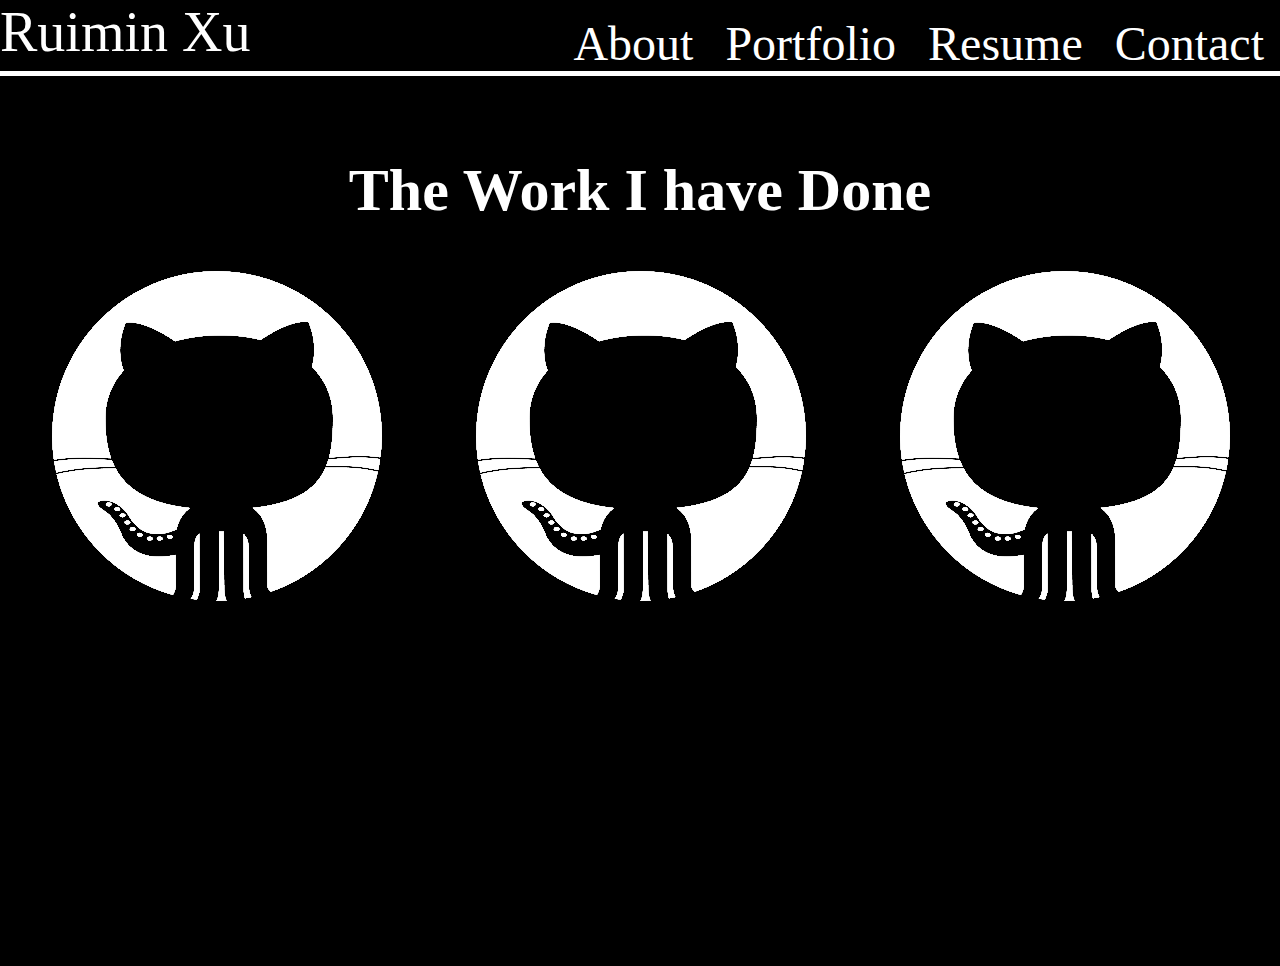
<file: portfolio.html>
<!DOCTYPE html>
<html lang=en>

<head>
    <meta charset="UTF-8">
    <meta name="viewport" content="width=device-width, initial-scale=1.0">
    <link rel="stylesheet" type="text/css" href="css/style.css">
    <link rel="stylesheet" type="text/css" href="cssportfolio/style.css">
    <title>Portfolio</title>
</head>

<body>
    <div class="under-container">
        <header>
            <nav class="navbar">
                <div class="logo">
                    <a href="index.html">Ruimin Xu</a>
                </div>

                <ul class="link">
                    <li><a href="about.html">About</a></li>
                    <li><a href="portfolio.html">Portfolio</a></li>
                    <li><a href="resume.html">Resume</a></li>
                    <li><a href="contact.html">Contact</a></li>
                </ul>
            
            </nav>
        </header>

        <div class="code">

            <h1>The Work I have Done</h1>

            <a href="https://github.com/ruiminxu/lab4" target="_blank" class = "ab"><img src="github.9412ae55426a.png" class = "work"></a>
            <a href="https://github.com/ruiminxu/lab5" target="_blank" class = "ab"><img src="github.9412ae55426a.png" class = "work"></a>
            <a href="https://github.com/ruiminxu/Lab6" target="_blank" class = "ab"><img src="github.9412ae55426a.png" class = "work"></a>

        </div>
    </div>
   
   

</body>
</file>
<file: css/style.css>
:root{
    --fs-h1:4.5rem;
}


*{
    margin:0;
    padding:0;
    box-sizing: border-box;
}

.body .under-container
{
    max-width: 1452px;
}

header{
    width: 100%;
}

.navbar{
    
    border-bottom: 5px solid white;
    background-color: black;
    display: flex;
    justify-content: space-between;
}



.logo a{
    
    text-decoration: none;
    color: white;
    font-size: 5rem;
}


.link{
    display: flex;
    margin-top: 1rem;
    list-style: none;
   
    
}

.link a{
    text-decoration: none;
    color: white;
    margin: 1rem;
    font-size: 3rem;
}

.landing-page{
    
    display: flex;
    background-color: black;
    height: 1090px;
    align-items: center;
    margin: auto;
    justify-content: center;
    
}


.introduction{
    
    width: 55%;
    
    
}
.introduction h1{
    font-size: 80px;
    margin: 2rem;
    color:white;
}

.me{
    width: 65%;
    
}


.cta{
    margin-left: 200px;
    margin-right: 875px;
    
    
}

.btn{
    width: 190px;
    border: white;
    padding: 0.5em;
}



.btn a{
    font-size: 1.6rem;
    text-decoration: none;
    color: black;
   
}

@media screen and (max-width: 1451px)
{
    .logo a{
        text-decoration: none;
        color: white;
        font-size: 3.5rem;
    }
    


    .introduction{
        width: 45%;
    }


    
}


@media screen and (max-width: 768px)   /*Standard px for tablet*/
{
    .body{
        max-width: 768px;
    }

    .link{
        margin-top: 0.8rem;
    }

    .logo a{
        text-decoration: none;
        color: white;
        font-size: 2.3rem;
    }
    
    .link a{
        font-size: 1.1rem;
    }

    


    .introduction{
        width: 45%;
    }

    

    .landing-page{
        background-color: black;
        display: flex;
        justify-content: center;
    }

    .introduction
    {
        width: 55%;
    }

    .introduction h1{
        font-size: 3.3rem;
    }

    

    .introduction-me{
       width: 45%;
    
    }

    .me{
        width: 100%;
       
    }
}




@media screen and (max-width: 414px)
{
    .body{
        background-color: black;
        max-height: 890px;
        height: 14;
    }
    
    .logo{
        margin-top: 0.5rem;
    }


    .logo a{
        
        padding: 1.2rem;
        text-decoration: none;
        color: white;
        font-size: 1.4rem;
    }
    

    .link{
        margin-top: 1.3rem;
    }



    .link a{
        font-size: 0.7rem;
    }



    .landing-page
    {
        display: flex;
        flex-direction: column;
        width: 100%; 
        margin: 0 auto;
        background-color: black;
        
    }

    .introduction{
        
       
        width: 99%;
        margin-top: 10em;
        flex: 1;
        
    }

    .introduction h1
    {
        
        text-align: center;
        margin: 0;
        margin-bottom: 1rem;
        
        padding: 0.5rem;
        
        font-size: 2.5rem;
        
    }

    .cta{
        text-align: center;
        margin: 0;
    }

    .cta a{
        font-size: 1.2rem;
    }

    .btn{
        padding: 0.5rem;
        border-radius: 40%;
       
    }

    .introduction-me{
    
        text-align: center;
        width: 99%;
        flex: 1;
        
        padding: 2.5rem;
    }

    .me{
        min-width: 55%;
        width: 80%;
    
    }


}
</file>
<file: cssportfolio/style.css>
*{
    margin:0;
    padding:0;
}

.code{
    background-color: black;
    height: 890px;
    text-align: center;
}

.code h1{
    padding-top: 5rem;
    color: white;
    font-size: 60px;
}

@media screen and (max-width: 768px)
{
    .code{
        height: 
        890px;
    }

    .code a img{
        width: 40%;
    }
}

@media screen and (max-width: 414px)
{
    .code{
        height: 
        890px;
    }

    .code h1{
        font-size: 2rem;
    }

    .code a img{
        width: 50%;
    }
}
</file>
